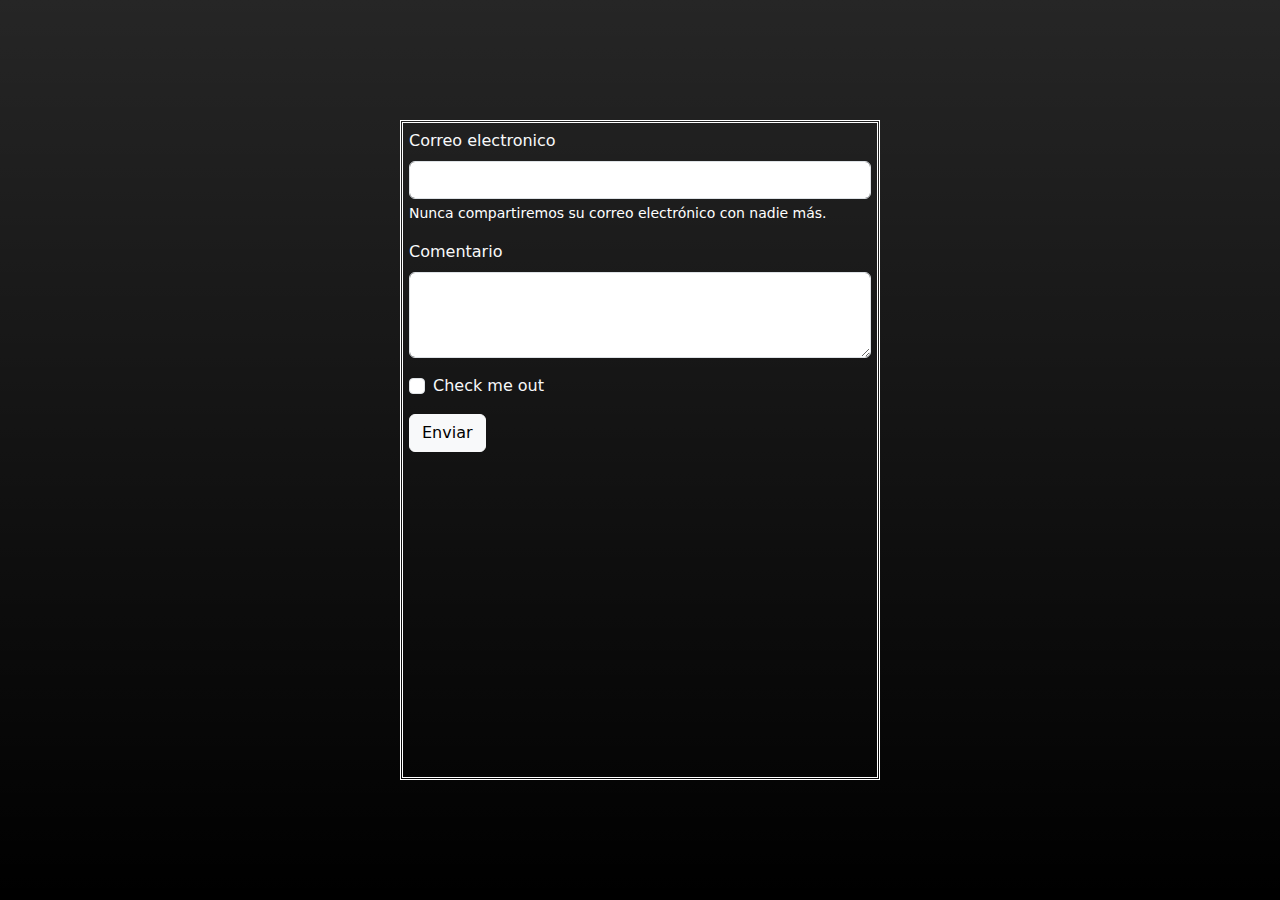
<file: contacto.html>
<html lang="en">

<head>
    <meta charset="UTF-8">
    <meta http-equiv="X-UA-Compatible" content="IE=edge">
    <meta name="viewport" content="width=device-width, initial-scale=1.0">
    <title>Contacto</title>
    <link rel="stylesheet" href="./css/bootstrap.css">
    <link rel="stylesheet" href="style-2.css">
</head>

<body class="bg-black bg-gradient text-light">
    <form>
        <div class="mb-3">
            <label for="exampleInputEmail1" class="form-label">Correo electronico</label>
            <input type="email" class="form-control" id="exampleInputEmail1" aria-describedby="emailHelp" required>
            <div id="emailHelp" class="form-text">Nunca compartiremos su correo electrónico con nadie más.</div>
        </div>
        <div class="mb-3">
            <label for="exampleFormControlTextarea1" class="form-label">Comentario</label>
            <textarea class="form-control" id="exampleFormControlTextarea1" rows="3" required></textarea>
        </div>
        <div class="mb-3 form-check">
            <input type="checkbox" class="form-check-input" id="exampleCheck1" required>
            <label class="form-check-label" for="exampleCheck1" aria-required="true">Check me out</label>
        </div>
        <button type="submit" class="btn btn-light">Enviar</button>
    </form>

    <link rel="stylesheet" href="./js/bootstrap.js">    
            
</body>

</html>
</file>
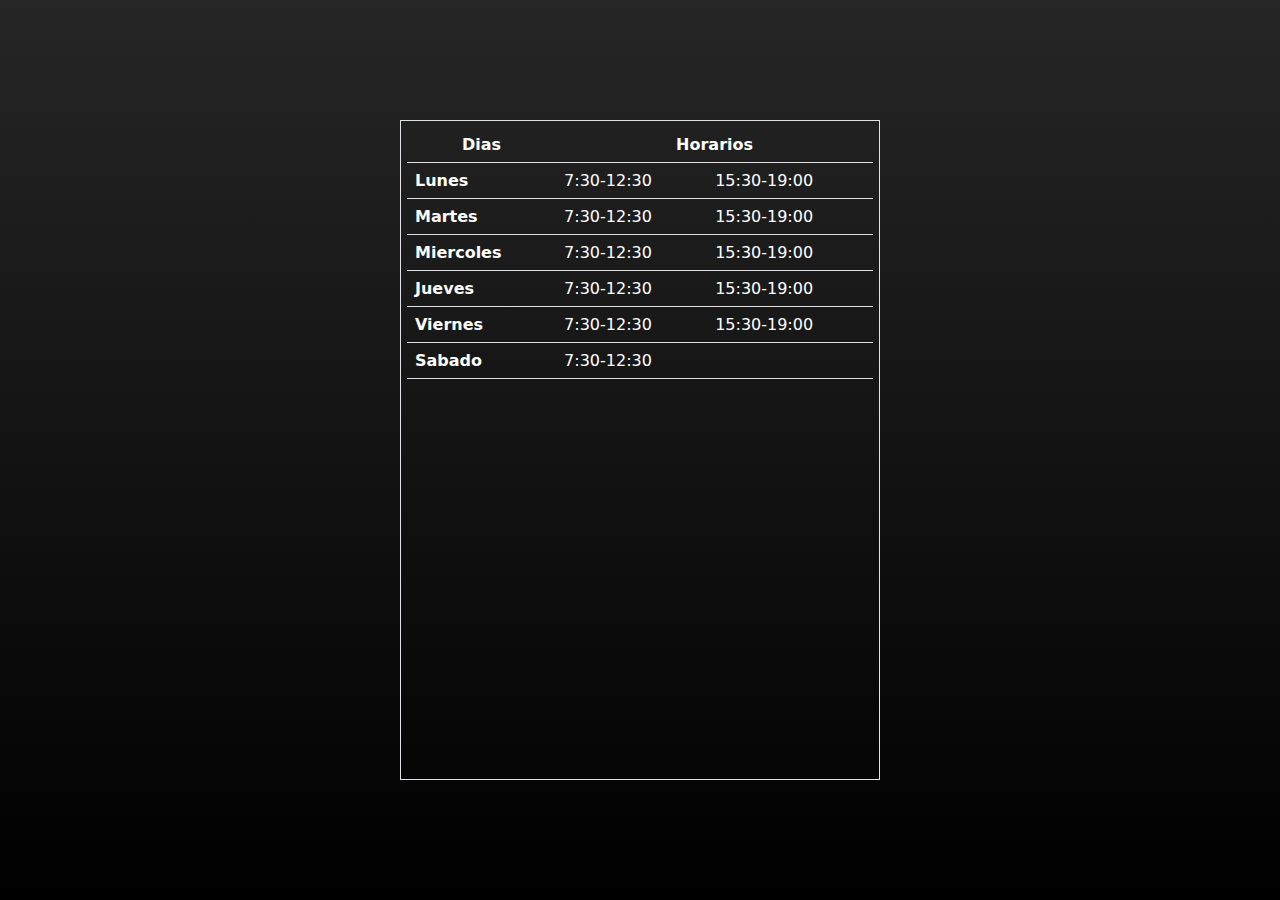
<file: horarios_de_atencion.html>
<html lang="en">

<head>
   <meta charset="UTF-8">
   <meta http-equiv="X-UA-Compatible" content="IE=edge">
   <meta name="viewport" content="width=device-width, initial-scale=1.0">
   <title>Horarios de atencion</title>
   <link rel="stylesheet" href="./css/bootstrap.css">
   <link rel="stylesheet" href="style.css">
</head>

</html>

<body class="bg-black bg-gradient text-light border">
   <table class="table table-hover">
      <thead>
         <tr>
            <th scope="col" class="dias">Dias</th>
            <th scope="col" colspan="2" class="horarios">Horarios</th>
         </tr>
      </thead>
      <tbody>
         <tr>
            <th scope="row">Lunes</th>
            <td scope="col">7:30-12:30</td>
            <td scope="col">15:30-19:00</td>
         </tr>
         <tr>
            <th scope="row">Martes</th>
            <td scope="col">7:30-12:30</td>
            <td scope="col">15:30-19:00</td>
         </tr>
         <tr>
            <th scope="row">Miercoles</th>
            <td scope="col">7:30-12:30</td>
            <td scope="col">15:30-19:00</td>
         </tr>
         <tr>
            <th scope="row">Jueves</th>
            <td scope="col">7:30-12:30</td>
            <td scope="col">15:30-19:00</td>
         </tr>
         <th scope="row">Viernes</th>
         <td scope="col">7:30-12:30</td>
         <td scope="col">15:30-19:00</td>
      </tbody>
      <th scope="row">Sabado</th>
      <td scope="col" class="sabado" colspan="2">7:30-12:30</td>
   </table>

   <link rel="stylesheet" href="./js/bootstrap.js">
</body>






</html>
</file>
<file: style-2.css>
body {
    margin-top: 120px;
    margin-left: 400px;
    margin-bottom: 120px;
    margin-right: 400px;
    border: 3px double white;
    padding: 6px;
}

.form-text {
    color: white;
}
</file>
<file: style.css>
body {
    margin-top: 120px;
    margin-left: 400px;
    margin-bottom: 120px;
    margin-right: 400px;
    padding: 6px;
}

.table {
    color: white;
}

.dias, .horarios {
    text-align: center;
}
</file>
